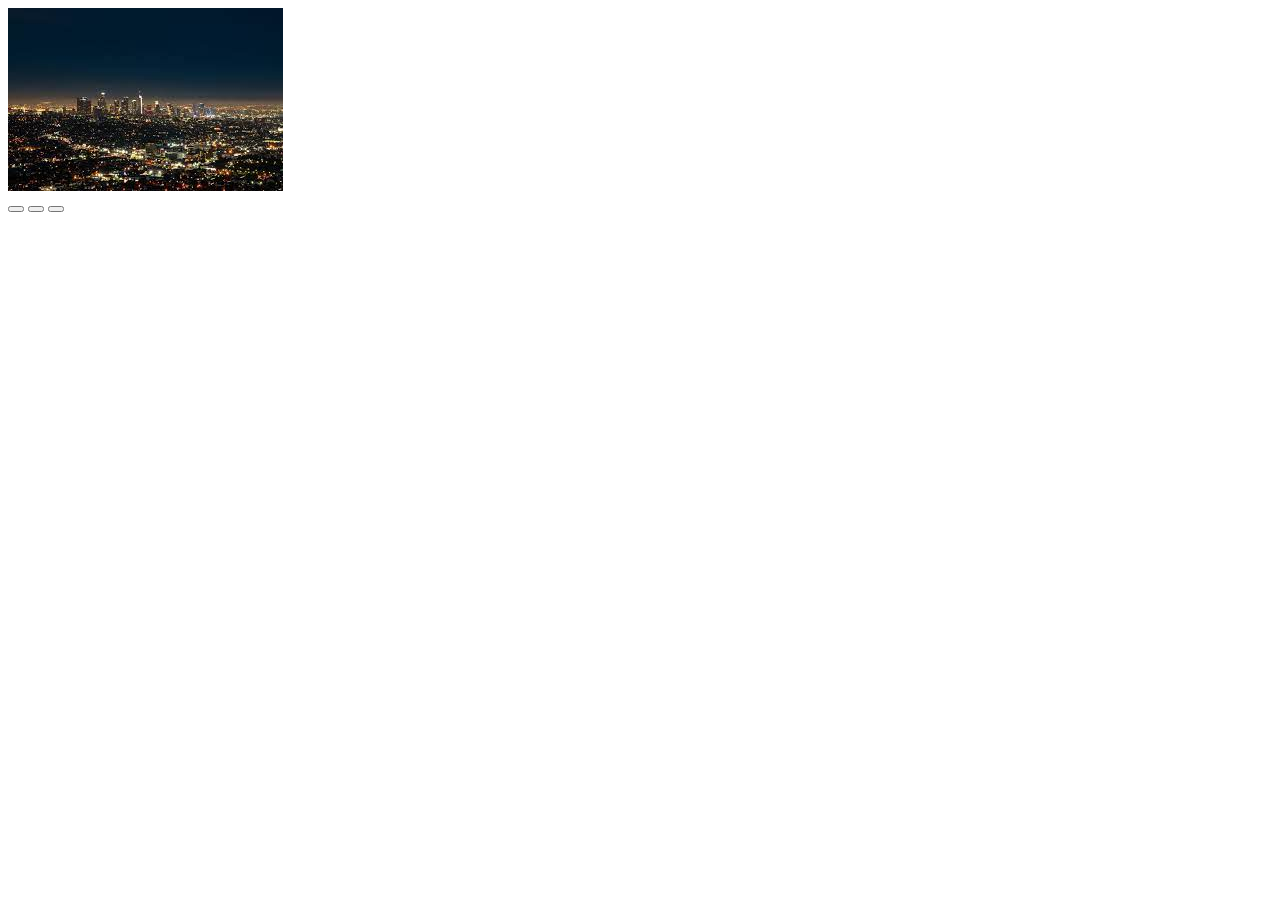
<file: carousel.html>
<!DOCTYPE html>
<html lang="en">
<head>
    <meta charset="UTF-8">
    <meta http-equiv="X-UA-Compatible" content="IE=edge">
    <meta name="viewport" content="width=device-width, initial-scale=1.0">
    <title>Document</title>
</head>
<body>
    <div class="container">
        <div class="slider">
            <div class="navigation-button">
                <div id="left-button"></div>
                <div id="right-button"></div>
            </div>
            <div class="car-image">
                <img src="[data-uri]" alt="">
            </div>
            <div class="slider-button">
                <button></button>
                <button></button>
                <button></button>
            </div>
        </div>
    </div>
</body>
</html>
</file>
